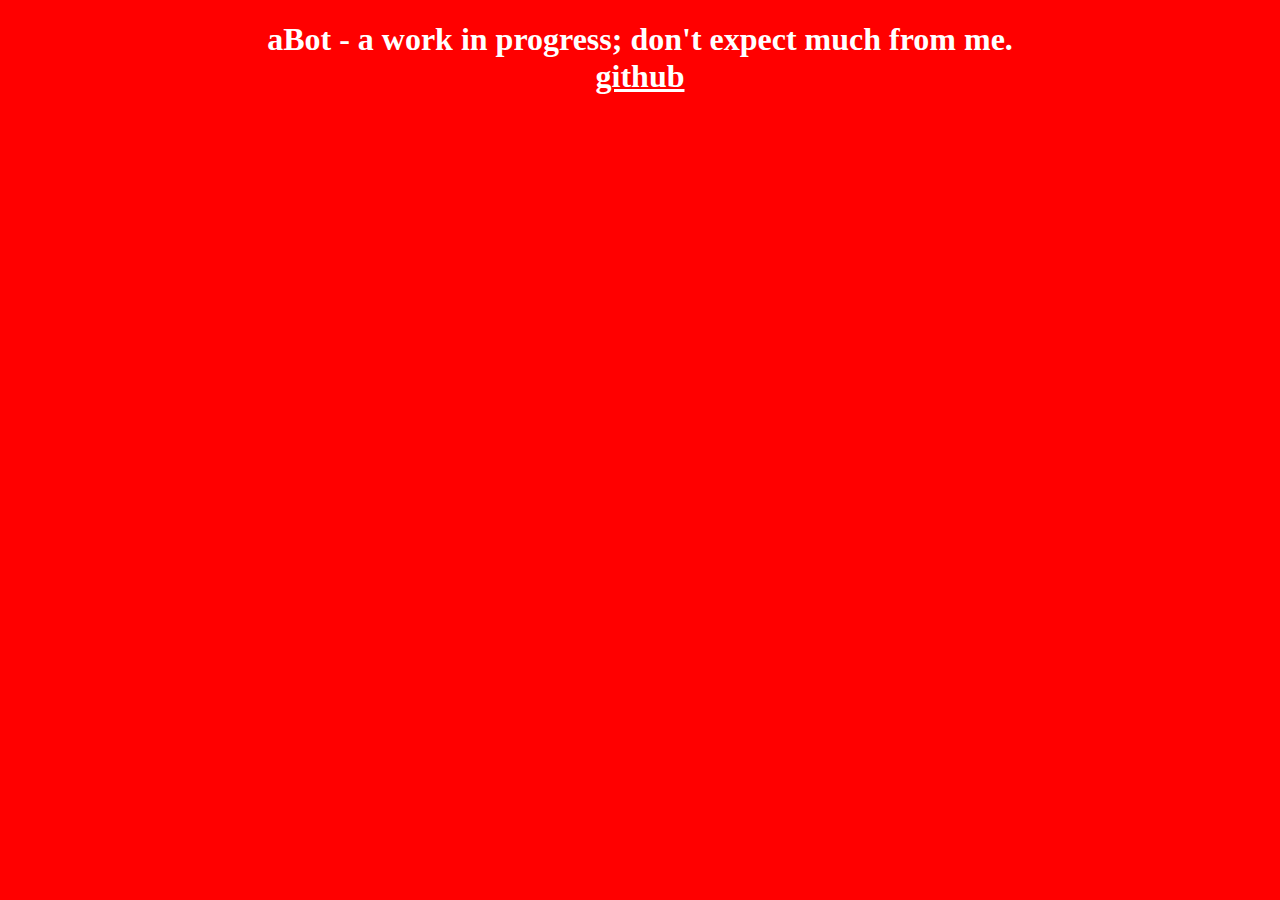
<file: aBot.html>
<!DOCTYPE html>
<html lang="en">
<head>
    <meta charset="UTF-8">
    <meta http-equiv="X-UA-Compatible" content="IE=edge">
    <meta name="viewport" content="width=device-width, initial-scale=1.0">
    <title>aBot</title>
    <style>
      /*
#9400D3
#4B0082
#0000FF
#00FF00
#FFFF00
#FF7F00
*/

@keyframes chromaBG {
    10% {
        background-color: #ff0000;
    }
    20% {
        background-color: #ff7f00;
    }
    40% {
        background-color: #ffff00;
    }
    50% {
        background-color: #00ff00;
    }
    60% {
        background-color: #0000ff;
    }
    90% {
        background-color: #4b0082;
    }
    100% {
        background-color: #ff0000;
    }
}

body {
    background-color: #ff0000;
    animation-name: chromaBG;
    animation-duration: 5s;
    animation-iteration-count: infinite;
}

h1, a {
    color: white;
}
    </style>
</head>
<body>
    <h1 align="center">aBot - a work in progress; don't expect much from me.
        <br>
        <a href="https://github.com/zbj2/aBot">github</a>
    </h1>
</body>
</html>
</file>
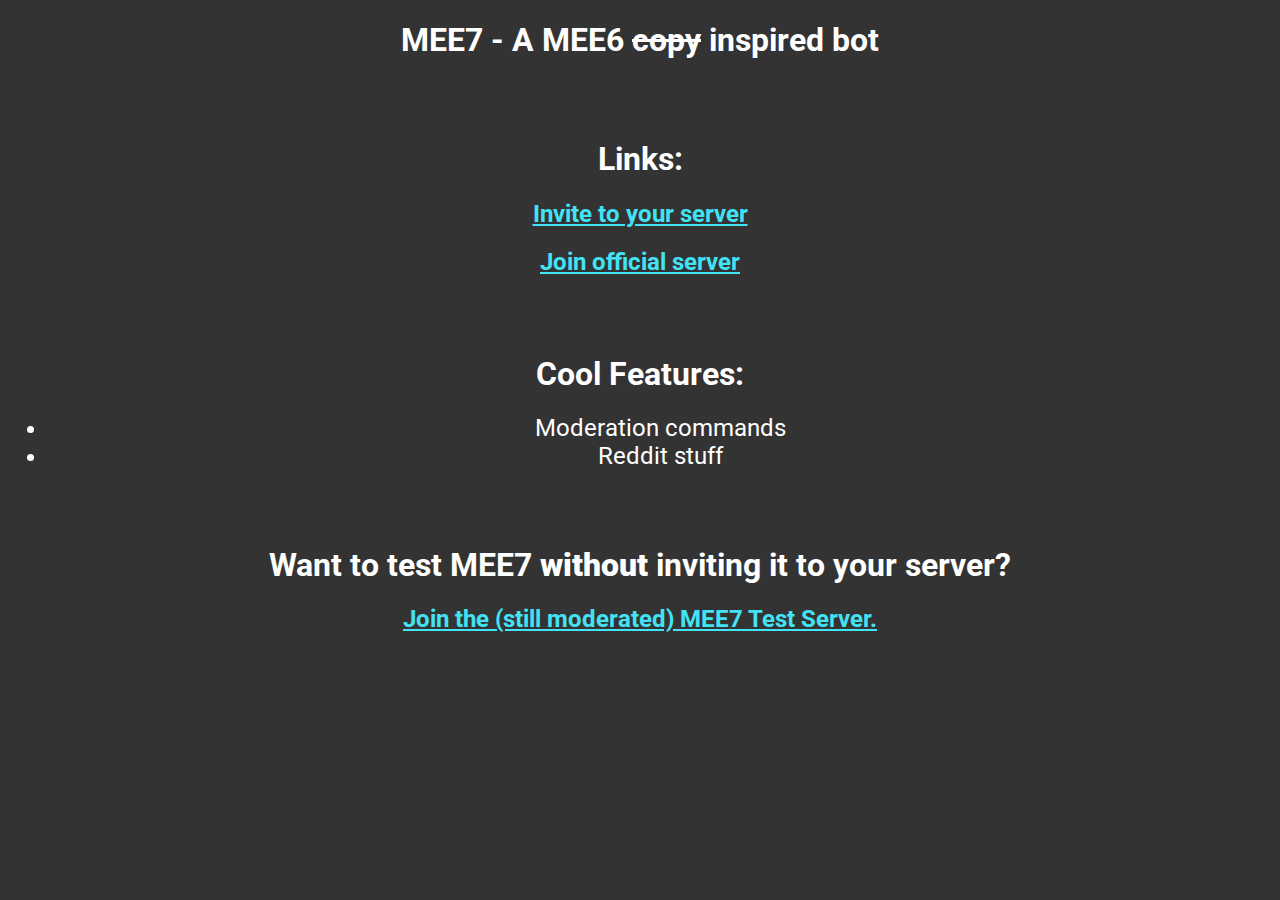
<file: mee7.html>
<!DOCTYPE html>
<html>
<head>
  <title>MEE7 - zbj</title>
  <link rel="preconnect" href="https://fonts.gstatic.com">
  <link href="https://fonts.googleapis.com/css2?family=Roboto:wght@100&display=swap" rel="stylesheet">
    <meta name="description" content="MEE7.">
  <style>
    * {
       background-color: #333;
    }
    #everything {
      font-family: 'Roboto';
      color: white;
   }
   a {
   	font-family: 'Roboto';
   	color: #42e3f5;
   }
   li {
   	font-family: 'Roboto';
   	font-size: 24px;
   }
  </style>
</head>
<body>
  <div id="everything" align="center">
    <h1>MEE7 - A MEE6 <strike>copy</strike> inspired bot</h1>
    <br>
    <br>
    <h1>Links:</h1>
    <h2><a href="https://discord.com/api/oauth2/authorize?client_id=846790893766705192&permissions=268454086&scope=bot">Invite to your server</a></h2>
    <h2><a href="https://discord.gg/qND2fjBxes">Join official server</a></h2>
    <br>
    <br>
    <h1>Cool Features:</h1>
    <ul>
    	<li>Moderation commands</li>
    	<li>Reddit stuff</li>
    </ul>
    <br>
    <br>
    <h1>Want to test MEE7 <b>without</b> inviting it to your server?</h1>
    <h2><a href="NOT-A-VALID-URL">Join the (still moderated) MEE7 Test Server.</a><h/2>
</body>
</html>
</file>
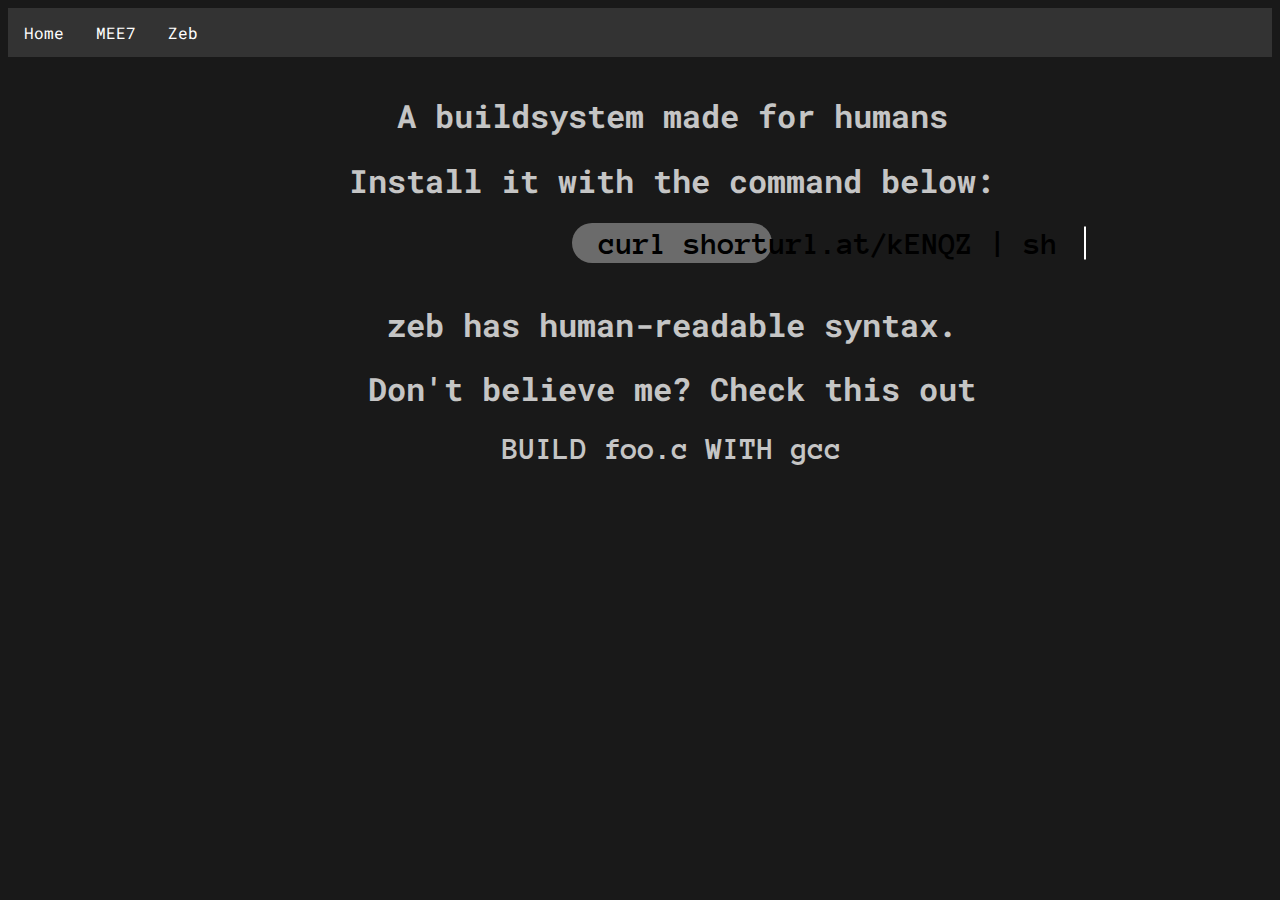
<file: zebsite.html>
<!DOCTYPE html>
<html>
<head>
	<link rel="stylesheet" href="zebsite.css">
	<title>Zeb</title>
</head>
<body>
	<div id="navbar">
		<ul>
			<li><a href="/">Home</a></li>
			<li><a href="/mee7">MEE7</a></li>
			<li><a href="/zebsite">Zeb</a></li>
		</ul>
	</div>
	<div id="main-div1-wrapper">
		<div id="main-div1">
			<h1>A buildsystem made for humans</h1>
			<h1>Install it with the command below:</h1>
			<div id="installpadding">
				<div id="installit">
					<h1 class="line anim-typewriter">curl shorturl.at/kENQZ | sh</h1>
				</div>
			</div>
			<br>
			<h1>zeb has human-readable syntax.</h1>
			<h1>Don't believe me? Check this out<h1>
			<h1 id="examplecommand">BUILD foo.c WITH gcc</h1>
		</div>
	</div>
</body>
</html>
</file>
<file: zebsite.css>
@import url("https://fonts.googleapis.com/css?family=Anonymous+Pro");
@import url('https://fonts.googleapis.com/css2?family=Roboto+Mono:wght@100&display=swap');

body {
	color: rgba(255, 255, 255, 0.75);
	background-color: rgb(25, 25, 25);
}

h1, h2 {
	font-family: "Roboto Mono";
}

/* Navbar */
ul {
  list-style-type: none;
  margin: 0;
  padding: 0;
  overflow: hidden;
  background-color: #333;
  font-family: "Roboto Mono";
}

li {
  float: left;
}

li a {
  display: block;
  color: white;
  text-align: center;
  padding: 14px 16px;
  text-decoration: none;
}

li a:hover {
	animation-name: navbarHover;
	animation-duration: 2s;
}

@keyframes navbarHover {
	from {
		background-color: #333;
	}
	to {
		background-color: #04aa6d;
	}
}

/* Typewriter animation and background and stuff */

.line {
	position: relative;
	top: 50%;
	width: 16em;
	text-align: center;
	margin: 0 auto;
	border-right: 2px solid white;
	white-space: nowrap;
	overflow: hidden; transform: translateY(-50%);
}

.anim-typewriter {
	animation: typewriter 4s steps(40) 1s 1 normal both,
	blinkTextCursor 500ms steps(40) infinite normal;
	font-family: "Anonymous Pro", monospace;
}

@keyframes typewriter {
	from {
		width: 0;
	}
	to {
		width: 16em;
	}
}

@keyframes blinkTextCursor {
	from {
		border-right-color: rgb(255, 255, 255);
	}
	to {
		border-right-color: transparent;
	}
}

#main-div1 {
	padding-top: 1em;
	padding-left: 4em;
	text-align: center;
}

#installpadding {
	padding-left: 500px;
	padding-right: 500px;
}

#installit {
	height: 40px;
	background-color: #6b6b6b;
	color: black;
	border-radius: 20px;
}

#examplecommand {
	font-family: "Anonymous Pro";
}
</file>
